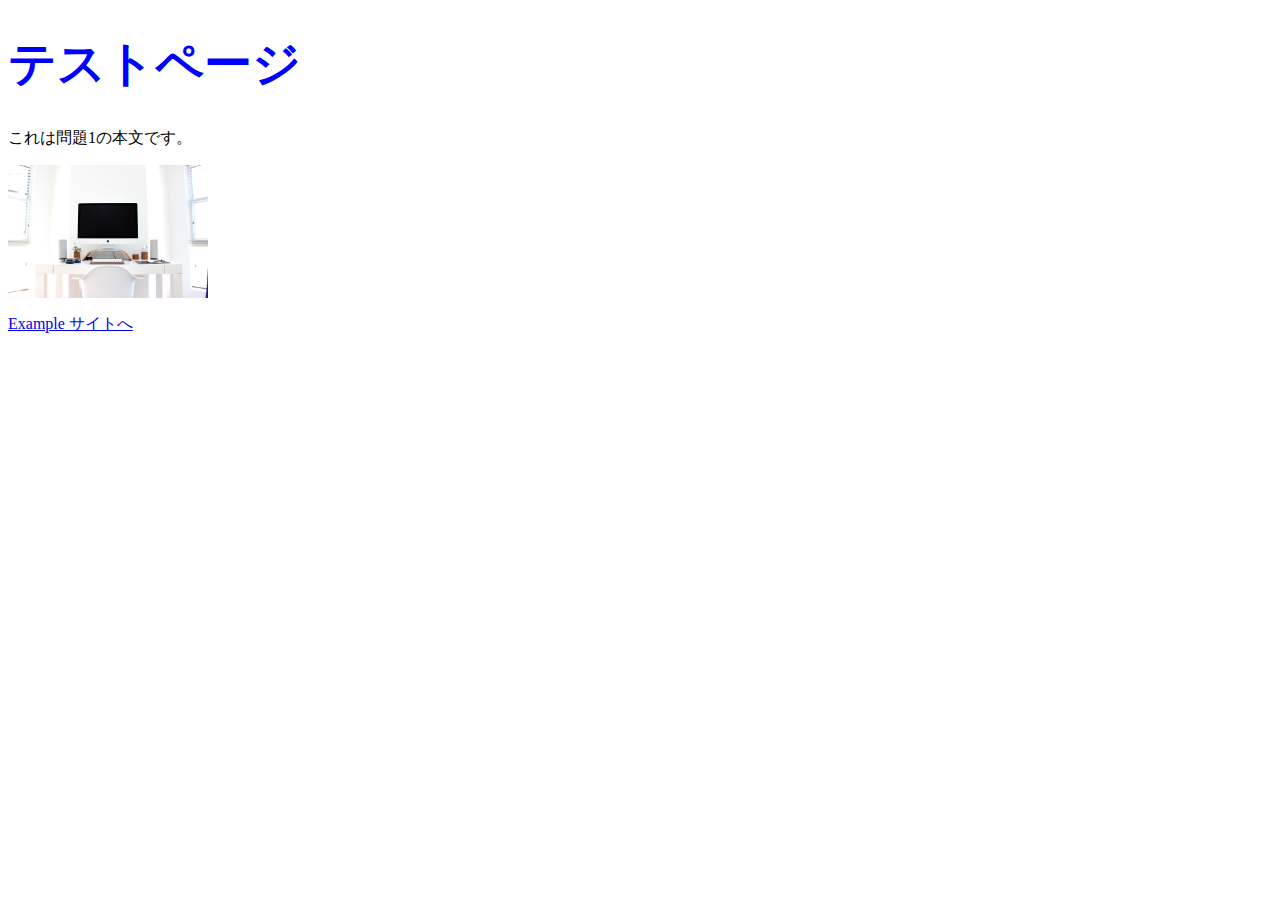
<file: 1-1/index.html>
<!-- この下に記載 -->
<!DOCTYPE html>
<html lang="ja">
<head>
 <meta charset="UTF-8"/>
 <link rel="stylesheet" href="style.css"/>
</head>
<div class="box">
 <h1 id="main-title">テストページ</h1>
 <p>これは問題1の本文です。</p>
 <img src="sample.jpg" alt="サンプル画像"/>
 <p><a href="<https://example.com>">Example サイトへ</a></p>
</div>
</html>
</file>
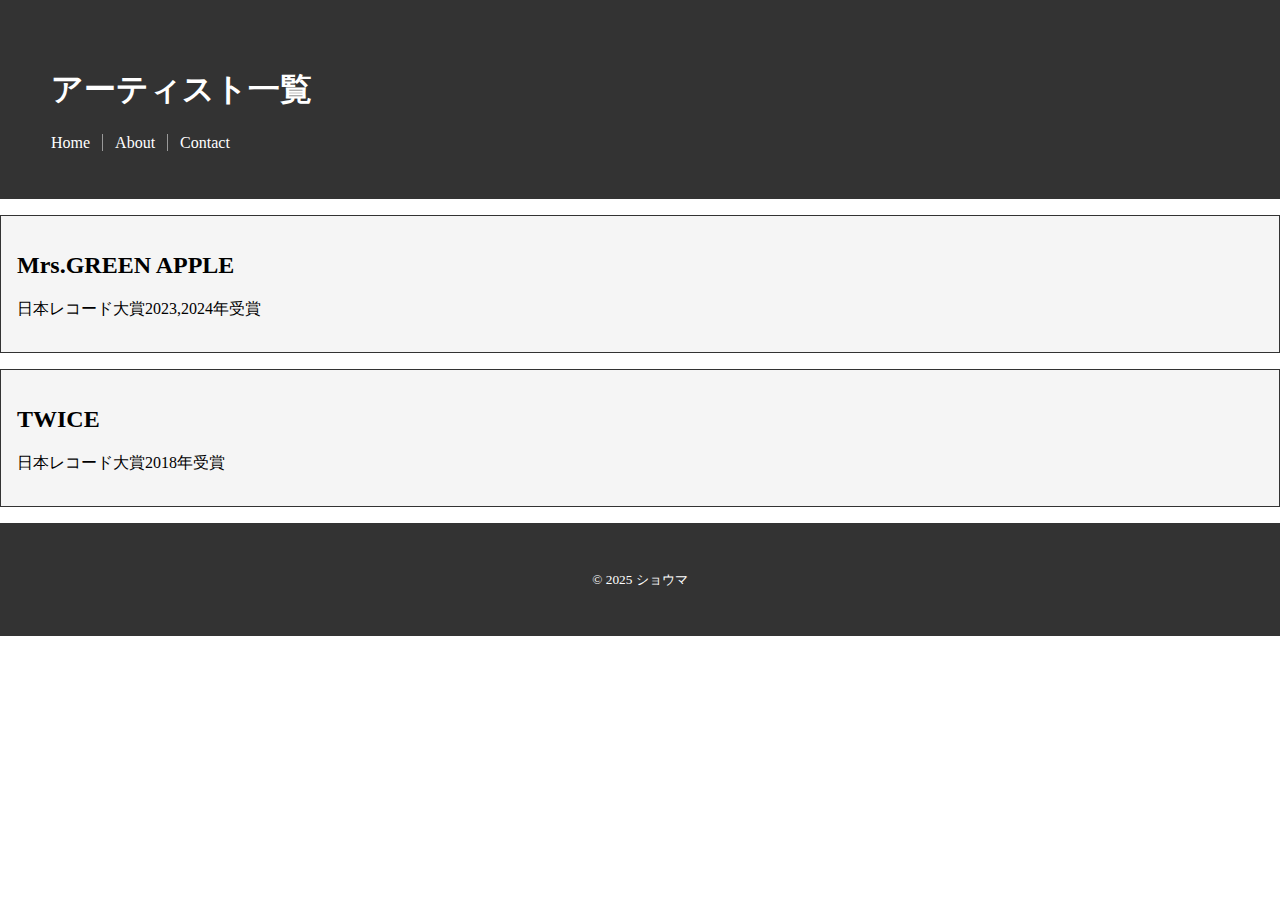
<file: 1-2/index.html>
<!-- この下に記載 -->
<!DOCTYPE html>
<html lang="ja">
<head>
 <meta charset="UTF-8">
 <link rel="stylesheet" href="style.css">
</head>
<body>
<header>
 <h1>アーティスト一覧</h1>
 <nav><a href="#">Home</a><a href="#">About</a><a href="#">Contact</a></nav>
</header>
<main>
 <div class="artist-card">
  <h2>Mrs.GREEN APPLE</h2>
  <p>日本レコード大賞2023,2024年受賞</p>
 </div>
 <div class="artist-card">
  <h2>TWICE</h2>
  <p>日本レコード大賞2018年受賞</p>
 </div>
</main>
<footer>
 <small>&copy; 2025 ショウマ</small>
</footer>
</body>
</html>
</file>
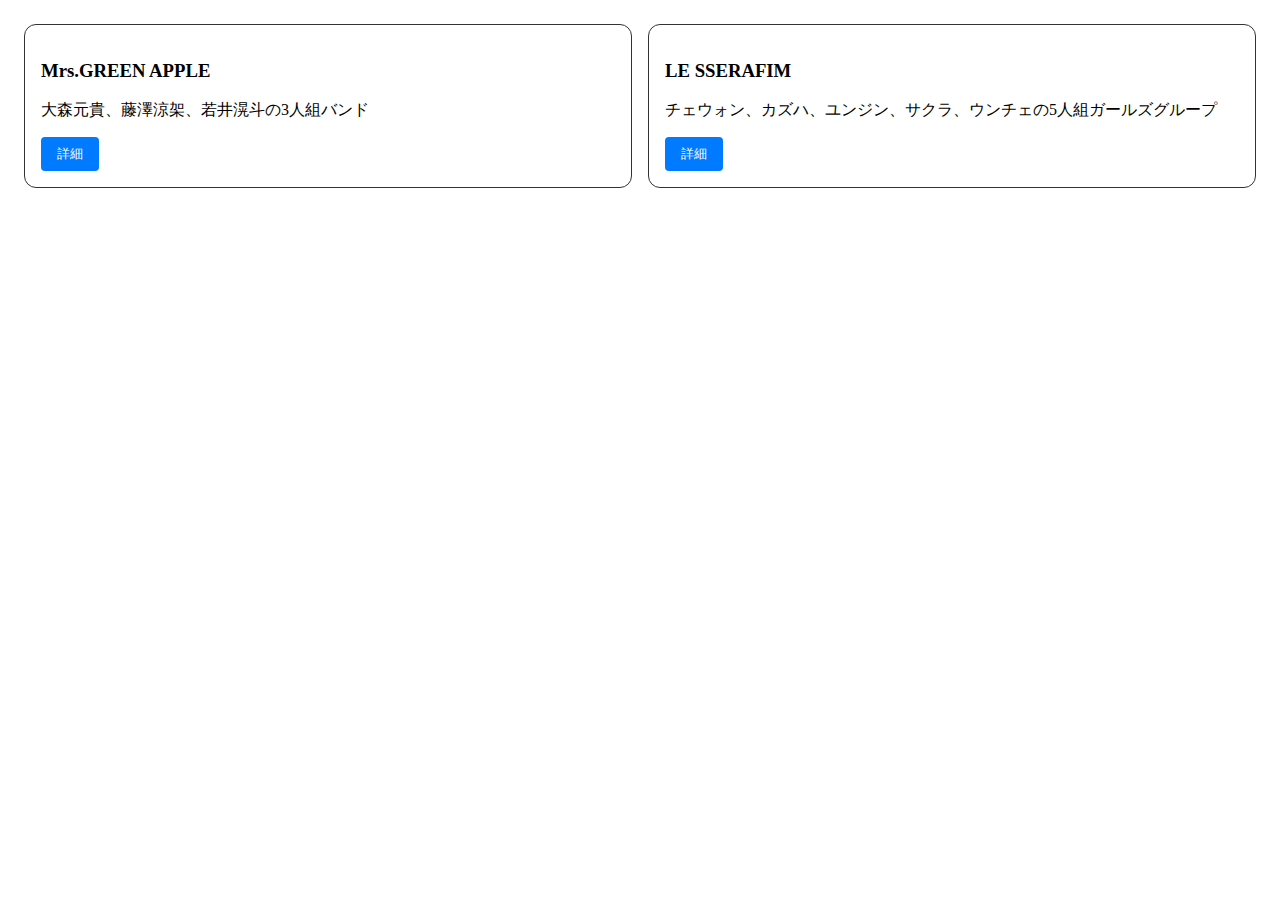
<file: 1-3/index.html>
<!-- この下に記載 -->
<!DOCTYPE html>
 <html lang="ja">
<head>
 <meta charset="UTF-8">
 <link rel="stylesheet" href="style.css">
</head>
<body>
 <div class="artist-card">
  <h3>Mrs.GREEN APPLE</h3>
  <p>大森元貴、藤澤涼架、若井滉斗の3人組バンド</p>
  <button onclick="window.location.href='https://mrsgreenapple.com'">詳細</button>
 </div>
 <div class="artist-card">
  <h3>LE SSERAFIM</h3>
  <p>チェウォン、カズハ、ユンジン、サクラ、ウンチェの5人組ガールズグループ</p>
  <button onclick="window.location.href='https://www.le-sserafim.jp/'">詳細</button>
 </div>
</body>
 </html>
</file>
<file: 1-1/style.css>
/* ここに記載 */
h1 {
 color: blue;
 margin-bottom: 2rem;
 font-size: 3rem;
 }

p {
 font-size: 1rem;
}

img {
    width: 200px;
    height: auto;
    display: block;
}

a:hover {
    color: orange;
}    

button {
    color: blue;
    border: none;
    border-radius: 8px;
}

button:hover {
    background-color: orange;
}
</file>
<file: 1-2/style.css>
/* ここに記載 */

/* ブラウザ既定の外側余白をリセット */
body {
  margin: 0;
}

h1, nav, footer {
 color: white;
}

h2, p {
 color: black;
}

footer {
 text-align: center;
 border: 35px solid #333;
 background-color: #333;
 padding: 12px 16px;
}

header {
 border: 35px solid #333;
 background-color: #333;
 padding: 12px 16px;
}

nav a {
 color: white;
 margin-right: 12px;
 text-decoration: none;
}

nav a:visited {
 color: white;
 text-decoration: none;
}

/* ナビの区切り線 */
nav a + a {
  border-left: 1px solid rgba(255, 255, 255, 0.5);
  padding-left: 12px;
}

/* アーティストカードの枠 */
.artist-card {
  border: 1px solid #333;
  padding: 16px;
  margin: 16px 0;
  background-color: #f5f5f5;
}
</file>
<file: 1-3/style.css>
/* ここに記載 */
body {
 display: flex;
 gap: 16px;
 padding: 16px;
}

.artist-card {
 border: 1px solid #333;
 padding: 16px;
 background-color: white;
 flex: 1;
 border-radius: 12px;
}

a:hover {
 color: yellowgreen;
}

button {
 background-color: #007bff;
 color: #ffffff;
 padding: 0.5rem 1rem;
 border: none;
 border-radius: 4px;
}

button:hover {
 background-color: yellowgreen;
}
</file>
